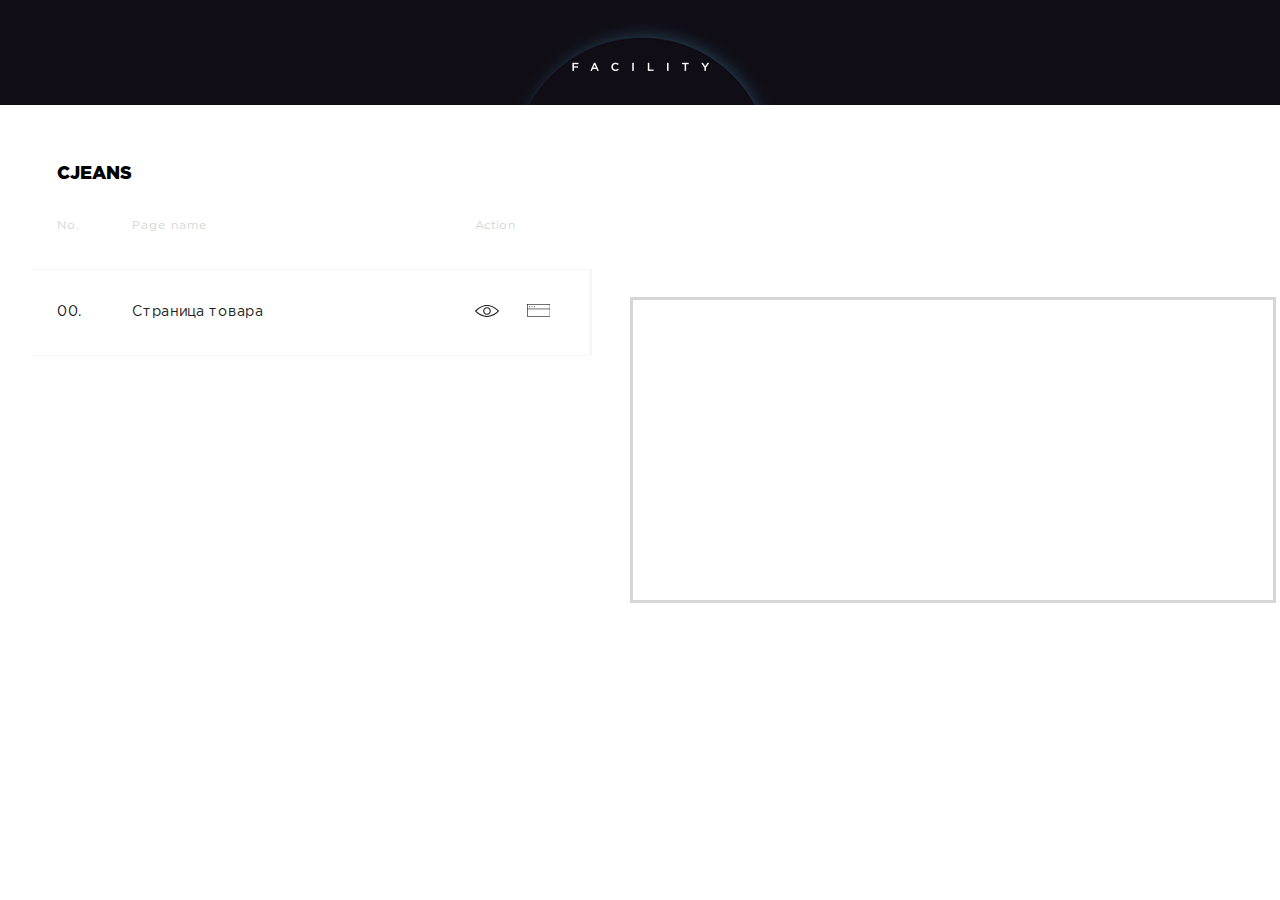
<file: markup/static/misc/index.html>
<!DOCTYPE html>
<html lang="en">
<head>
    <meta charset="UTF-8">
    <title></title>
    <link rel="stylesheet" href="none/css/style.css">


</head>
<body>
<header>
    <img src="none/img/header.png">
</header>
<h1></h1>
<table id="content">
    <tr class="item first">
        <td class="number">No.</td>
        <td class="title" colspan="2">Page name</td>
        <td class="more">Action</td>
    </tr>
</table>


<div class="window">
    <iframe src="">
        Ваш браузер не поддерживает плавающие фреймы!
    </iframe>
</div>
<script src="none/js/jquery.min.js"></script>
<script src="none/js/main.js"></script>
</body>
</html>
</file>
<file: markup/static/misc/none/css/style.css>
html, body, div, span, applet, object, iframe,
h1, h2, h3, h4, h5, h6, p, blockquote, pre,
a, abbr, acronym, address, big, cite, code,
del, dfn, em, img, ins, kbd, q, s, samp,
small, strike, strong, sub, sup, tt, var,
b, u, i, center,
dl, dt, dd, ol, ul, li,
fieldset, form, label, legend,
table, caption, tbody, tfoot, thead, tr, th, td,
article, aside, canvas, details, embed,
figure, figcaption, footer, header, hgroup,
main, menu, nav, output, ruby, section, summary,
time, mark, audio, video {
    margin: 0;
    padding: 0;
    border: 0;
    vertical-align: baseline;
    box-sizing: border-box;
    font-weight: normal;
}

/* HTML5 display-role reset for older browsers */
article, aside, details, figcaption, figure,
footer, header, hgroup, main, menu, nav, section {
    display: block;
}

body {
    line-height: 1;
}

ol, ul {
    list-style: none;
}

blockquote, q {
    quotes: none;
}

blockquote:before, blockquote:after,
q:before, q:after {
    content: '';
    content: none;
}

/* Don't kill focus outline for keyboard users: http://24ways.org/2009/dont-lose-your-focus */
a:hover, a:active {
    outline: none;
}

table {
    border-collapse: collapse;
    border-spacing: 0;
}

@font-face {
    font-family: 'Gotham Pro';
    src: url('../fonts/GothamPro.eot');
    src: url('../fonts/GothamPro.eot?#iefix') format('embedded-opentype'),
    url('../fonts/GothamPro.woff') format('woff'),
    url('../fonts/GothamPro.ttf') format('truetype');

}

@font-face {
    font-family: 'Gotham Pro Bold';
    src: url('../fonts/GothamPro-Bold.eot');
    src: url('../fonts/GothamPro-Bold.eot?#iefix') format('embedded-opentype'),
    url('../fonts/GothamPro-Bold.woff') format('woff'),
    url('../fonts/GothamPro-Bold.ttf') format('truetype');
}

@font-face {
    font-family: 'Gotham Pro Black';
    src: url('../fonts/GothamPro-Black.eot');
    src: url('../fonts/GothamPro-Black.eot?#iefix') format('embedded-opentype'),
    url('../fonts/GothamPro-Black.woff') format('woff'),
    url('../fonts/GothamPro-Black.ttf') format('truetype');
}

body {
    height: 100%;
    font-family: 'Gotham Pro';
}

#content {
    width: 560px;
    margin-left: 32px;
}

.item {
    vertical-align: middle;
    height: 86px;
    border-right: 3px solid #f6f6f6;
    border-bottom: 1px solid #f6f6f6;
}

.item.show {
    background: #f6fbf7;
    border-right: 3px #c2e6c8 solid;
}

.item.show .arrow {
    transform: rotate(-180deg);
    -moz-transform: rotate(-180deg);
}

.item.active {
    border-right: 3px #49b65d solid;
}

.number {
    color: #212121;
    letter-spacing: .05em;
    font-size: 14px;
    vertical-align: middle;
    padding-left: 25px;
    padding-right: 25px;
    width: 0;
}

.title {
    color: #212121;
    letter-spacing: .05em;
    font-size: 14px;
    vertical-align: middle;
    padding-left: 25px;
    padding-right: 25px;
}

.more {
    vertical-align: middle;
    padding-left: 25px;
    padding-right: 25px;
    width: 0;
    white-space: nowrap;
}

.link {
    display: inline-block;
    width: 24px;
    height: 12px;
    background: url("../img/view.svg") no-repeat;
    background-size: cover;
    margin-right: 14px;
    cursor: pointer;
}

.frame {
    display: inline-block;
    width: 23px;
    height: 13px;
    background: url("../img/browser.svg") no-repeat;
    background-size: cover;
    margin: 0 14px;
    cursor: pointer;
}

.arrow {
    display: inline-block;
    width: 20px;
    height: 8px;
    background: url("../img/arrow.svg") no-repeat;
    background-size: cover;
    margin: 0 14px;
    cursor: pointer;
}

.item-child {
    vertical-align: middle;
    height: 86px;
    background: #f6fbf7;
    display: none;
    border-right: 3px #c2e6c8 solid;
}

.item-child.active {
    background: #f6fbf7;
    border-right: 3px #49b65d solid;
}

.dot {
    vertical-align: middle;
    padding-left: 25px;
    padding-right: 25px;
    text-align: right;
    width: 0;
}

.dot:before {
    content: '';
    display: inline-block;
    background: #49b65d;
    width: 5px;
    height: 5px;
    vertical-align: middle;
    border-radius: 100%;
}

.item-child .more {
    text-align: right;

}

.item.first {
    border-right: none;
}

.item.first .number {
    font-size: 12px;
    color: #d6d6d6;
}

.item.first .title {
    font-size: 12px;
    color: #d6d6d6;
}

.item.first .more {
    font-size: 12px;
    color: #d6d6d6;
}

h1 {
    text-transform: uppercase;
    margin-left: 57px;
    font-family: 'Gotham Pro Black';
    font-size: 18px;
}

header {
    background: #100d16;
    display: block;
    width: 100%;
    margin-bottom: 60px;
}

header img {
    margin: auto;
    display: block;
}

.window {
    position: fixed;
    left: 630px;
    top: 50%;
    transform: translateY(-50%) translateX(-25%) scale(0.5);
    border: 6px #d6d6d6 solid;
    box-sizing: content-box;
    transition: all .5s 1s;
}

iframe {
    width: 1280px;
    height: 600px;
    background: #fff;

    display: block;
}

.window:hover {
    left: 50%;
    transform: translateY(-50%) translateX(-50%) scale(1);

}
</file>
